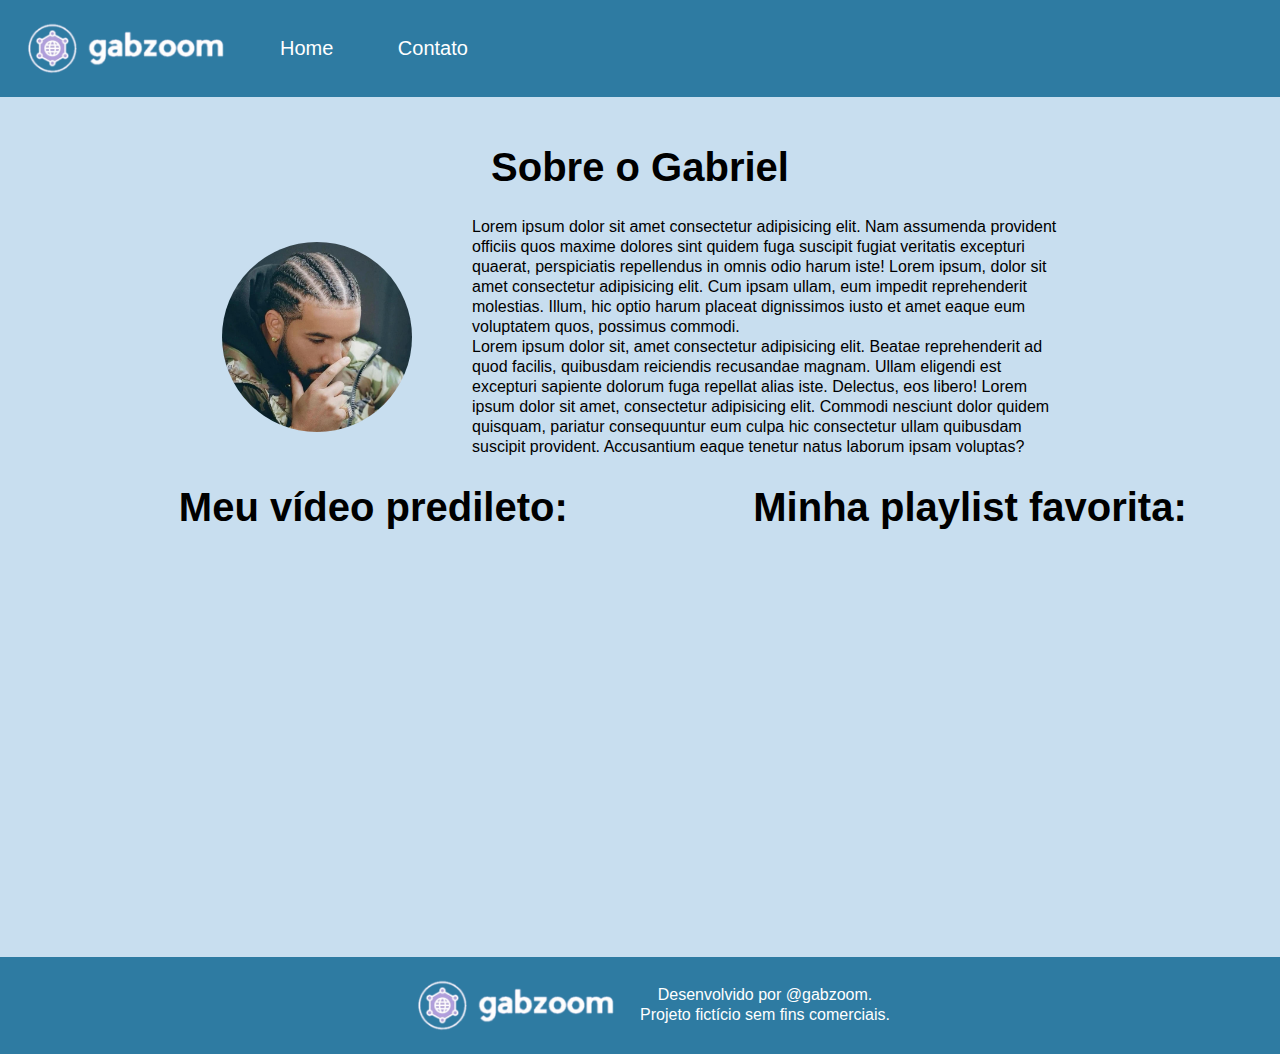
<file: index.html>
<!DOCTYPE html>
<html lang="pt-br">

<head>
    <meta charset="UTF-8">
    <meta name="viewport" content="width=device-width, initial-scale=1.0">
    <title>Meu Perfil</title>
    <link rel="stylesheet" href="./assets/css/reset.css" />
    <link rel="stylesheet" href="./assets/css/style.css" />
</head>

<body>
    <header>
        <nav>
            <img class="logo" src="./assets/img/logo.png" alt="Imagem do logotipo com o nome gabzoom">

            <ul id="menu">
                <li>
                    <a href="index.html">Home</a>
                </li>
                <li>
                    <a href="contato.html">Contato</a>
                </li>
            </ul>
        </nav>
    </header>

    <main>
        <h1 class="center">Sobre o Gabriel</h1>

        <div class="container">
            <img class="br-50 wh-250 p-30" src="assets/img/drizzy.jpg" alt="Foto do criador desse conteúdo">

            <div class="p-30">
                <p class="center">
                    Lorem ipsum dolor sit amet consectetur adipisicing elit. Nam assumenda provident officiis quos
                    maxime
                    dolores
                    sint quidem fuga suscipit fugiat veritatis excepturi quaerat, perspiciatis repellendus in omnis odio
                    harum
                    iste!
                    Lorem ipsum, dolor sit amet consectetur adipisicing elit. Cum ipsam ullam, eum impedit reprehenderit
                    molestias.
                    Illum, hic optio harum placeat dignissimos iusto et amet eaque eum voluptatem quos, possimus
                    commodi.
                </p>

                <p class="center">
                    Lorem ipsum dolor sit, amet consectetur adipisicing elit. Beatae reprehenderit ad quod facilis,
                    quibusdam
                    reiciendis recusandae magnam. Ullam eligendi est excepturi sapiente dolorum fuga repellat alias
                    iste.
                    Delectus,
                    eos libero!
                    Lorem ipsum dolor sit amet, consectetur adipisicing elit. Commodi nesciunt dolor quidem quisquam,
                    pariatur
                    consequuntur eum culpa hic consectetur ullam quibusdam suscipit provident. Accusantium eaque tenetur
                    natus
                    laborum ipsam voluptas?
                </p>
            </div>
        </div>

        <div class="media">
            <div>
                <h2 class="center">Meu vídeo predileto:</h2>

                <iframe width="560" height="315" src="https://www.youtube.com/embed/WWggmC8kYZc?si=DK5EI8pshDGw6Szq"
                    title="YouTube video player" frameborder="0"
                    allow="accelerometer; autoplay; clipboard-write; encrypted-media; gyroscope; picture-in-picture; web-share"
                    allowfullscreen>
                </iframe>
            </div>

            <div>
                <h2 class="center">Minha playlist favorita:</h2>

                <iframe style="border-radius:12px"
                    src="https://open.spotify.com/embed/playlist/2b0Whbxq5kkkcH1usCfhdu?utm_source=generator"
                    width="100%" height="352" frameBorder="0" allowfullscreen=""
                    allow="autoplay; clipboard-write; encrypted-media; fullscreen; picture-in-picture" loading="lazy">
                </iframe>
            </div>
        </div>
    </main>

    <footer>
        <img class="logo" src="./assets/img/logo.png" alt="Imagem do logotipo com o nome gabzoom">

        <p>
            Desenvolvido por @gabzoom.<br />
            Projeto fictício sem fins comerciais.
        </p>
    </footer>
</body>

</html>
</file>
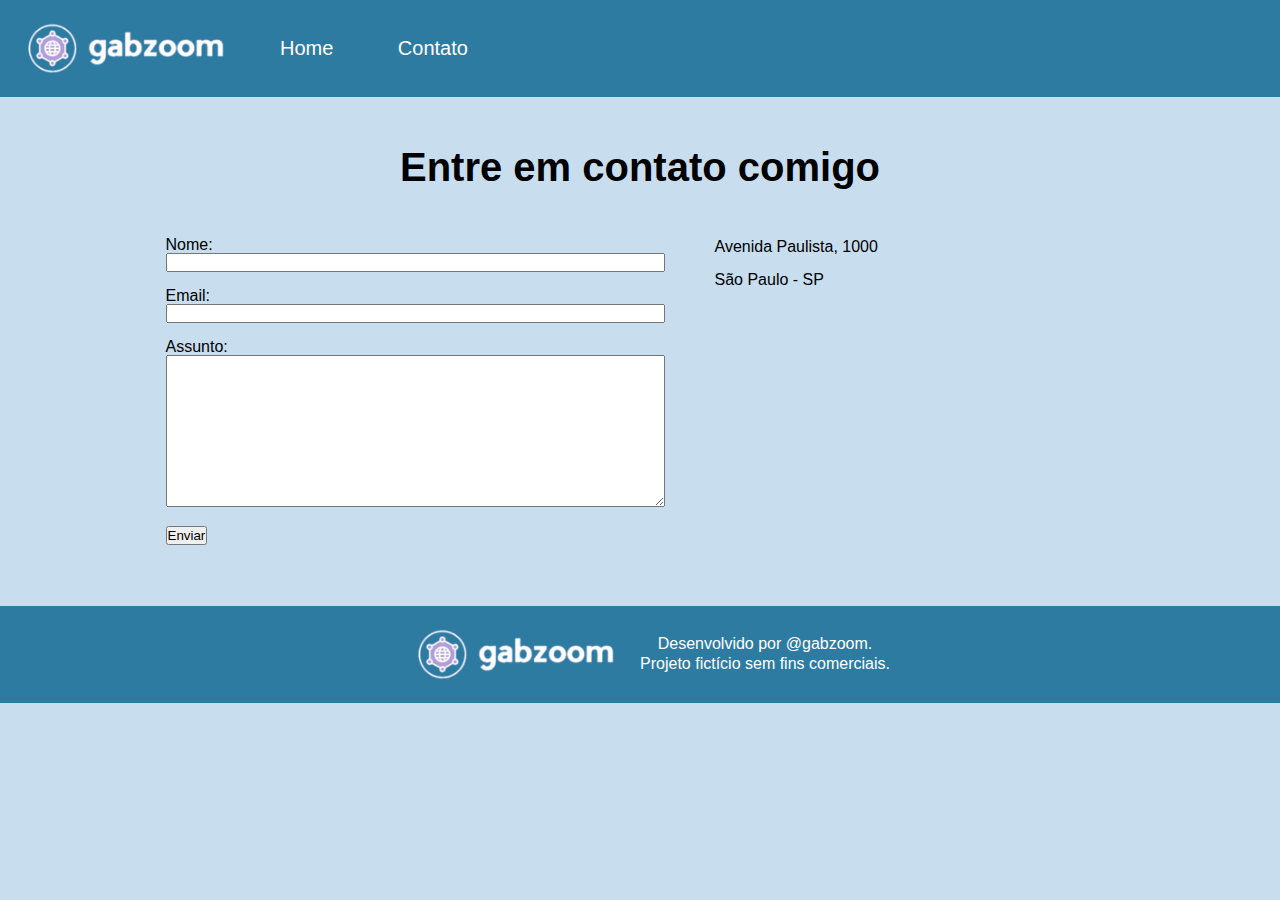
<file: contato.html>
<!DOCTYPE html>
<html lang="pt-br">

<head>
    <meta charset="UTF-8">
    <meta name="viewport" content="width=device-width, initial-scale=1.0">
    <title>Contato</title>
    <link rel="stylesheet" href="./assets/css/reset.css" />
    <link rel="stylesheet" href="./assets/css/style.css" />
</head>

<body>
    <header>
        <nav>
            <img class="logo" src="./assets/img/logo.png" alt="Imagem do logotipo com o nome gabzoom">

            <ul id="menu">
                <li>
                    <a href="index.html">Home</a>
                </li>
                <li>
                    <a href="contato.html">Contato</a>
                </li>
            </ul>
        </nav>
    </header>

    <main>
        <h1 class="titulo-contato">Entre em contato comigo</h1>

        <section class="contato">
            <div>
                <form>
                    <label for="nome">Nome:</label><br>
                    <input type="text" id="nome" onkeyup="validaNome()">
                    <div id="txtNome"></div>
                    <br>
                    <label for="email">Email:</label><br>
                    <input type="email" id="email" onkeyup="validaEmail()">
                    <div id="txtEmail"></div>
                    <br>
                    <label for="assunto">Assunto:</label><br>
                    <textarea name="assunto" id="assunto" cols="60" rows="10" onkeyup="validaAssunto()"></textarea>
                    <div id="txtAssunto"></div>
                    <br>
                    <button onclick="enviar()">Enviar</button>
                </form>
            </div>

            <div class="endereco">
                <p>Avenida Paulista, 1000</p>
                <p>São Paulo - SP</p>
                <iframe
                    src="https://www.google.com/maps/embed?pb=!1m18!1m12!1m3!1d3657.0981692991504!2d-46.654512523914256!3d-23.564917461724267!2m3!1f0!2f0!3f0!3m2!1i1024!2i768!4f13.1!3m3!1m2!1s0x94ce5994f2e15a7d%3A0xdeb92126793e5e90!2sAv.%20Paulista%2C%201000%20-%20Bela%20Vista%2C%20S%C3%A3o%20Paulo%20-%20SP%2C%2001310-100!5e0!3m2!1spt-BR!2sbr!4v1704742347211!5m2!1spt-BR!2sbr"
                    width="400" height="250" style="border:0;" allowfullscreen="" loading="lazy"
                    referrerpolicy="no-referrer-when-downgrade" onmousemove="mapaZoom()" onmouseout="mapaNormal()"
                    id="mapa">
                </iframe>
            </div>
        </section>
    </main>

    <footer>
        <img class="logo" src="./assets/img/logo.png" alt="Imagem do logotipo com o nome gabzoom">

        <p>
            Desenvolvido por @gabzoom.<br />
            Projeto fictício sem fins comerciais.
        </p>
    </footer>

    <script src="./assets/js/script.js"></script>
</body>

</html>
</file>
<file: assets/css/style.css>
/* Estilos da página index.html */
body {
    background-color: #c8deef;
    font-family: 'Lexend Deca', sans-serif;
}

nav {
    background-color: #2e7ba2;
    display: flex;
    align-items: center;
    justify-content: start;
}

main {
    padding-top: 50px;
    padding-bottom: 50px;
}

h1,
h2 {
    font-size: 40px;
    font-weight: 700;
}

p {
    font-size: 16px;
    line-height: 20px;
    font-weight: 400;
}

.logo {
    width: 250px;
}

#menu li {
    display: inline;
    padding: 30px;
}

#menu li a {
    text-decoration: none;
    color: white;
    font-size: 20px;
}

#menu li a:hover {
    color: gainsboro;
}

.p-30 {
    padding: 30px;
}

.p-30 p {
    text-align: left;
}

.br-50 {
    border-radius: 50%;
}

.wh-250 {
    width: 250px;
    height: 250px;
}

.center {
    text-align: center;
}

.media {
    display: flex;
    justify-content: center;
    align-items: start;
    gap: 100px;
}

.container {
    display: flex;
    flex-flow: row;
    justify-content: center;
    align-items: center;
    width: 70%;
    margin: auto;
}

.media h2 {
    margin-bottom: 25px;
}

footer {
    display: flex;
    text-align: center;
    align-items: center;
    justify-content: center;
    background-color: #2e7ba2;
    color: white;
    font-size: 20px;
}

/* Estilos da página contato.html */
.contato {
    display: flex;
    justify-content: center;
    align-items: start;
    gap: 50px;
}

.titulo-contato {
    text-align: center;
    margin-bottom: 50px;
}

.endereco p {
    margin-bottom: 13px;
}
</file>
